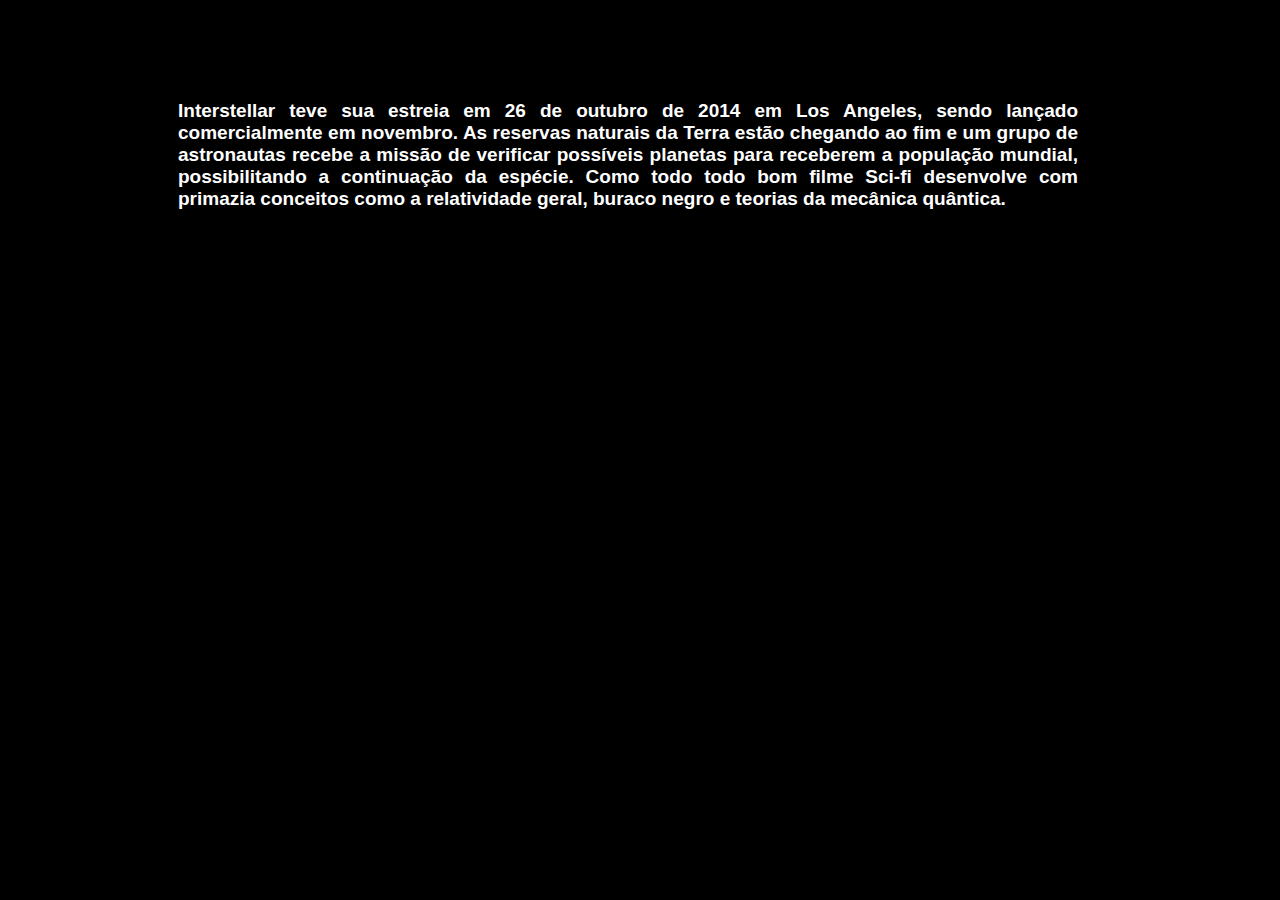
<file: interstrellar.html>
<!DOCTYPE html>
<html lang="en">
<head>
    <meta charset="UTF-8">
    <meta http-equiv="X-UA-Compatible" content="IE=edge">
    <meta name="viewport" content="width=device-width, initial-scale=1.0">
    <title>interstrellar</title>
    <link rel="stylesheet" href="styleinterstellar.css">
</head>
<body>

    </h1>
    <h2 class="text">
        Interstellar teve sua estreia em 26 de outubro de 2014 em Los Angeles, sendo lançado comercialmente em novembro.
        As reservas naturais da Terra estão chegando ao fim e um grupo de astronautas recebe a missão de verificar possíveis planetas para receberem a população mundial, possibilitando a continuação da espécie.
        Como todo todo bom filme Sci-fi desenvolve com primazia conceitos como a relatividade geral, buraco negro e teorias da mecânica quântica.  
    </h2>


  <iframe scr="<iframe width="560" height="315" src="https://www.youtube.com/embed/frD_IiY_A3E" title="YouTube video player" frameborder="0" allow="accelerometer; autoplay; clipboard-write; encrypted-media; gyroscope; picture-in-picture" allowfullscreen class="video" alt="" </iframe>  

</body>
</html>
</file>
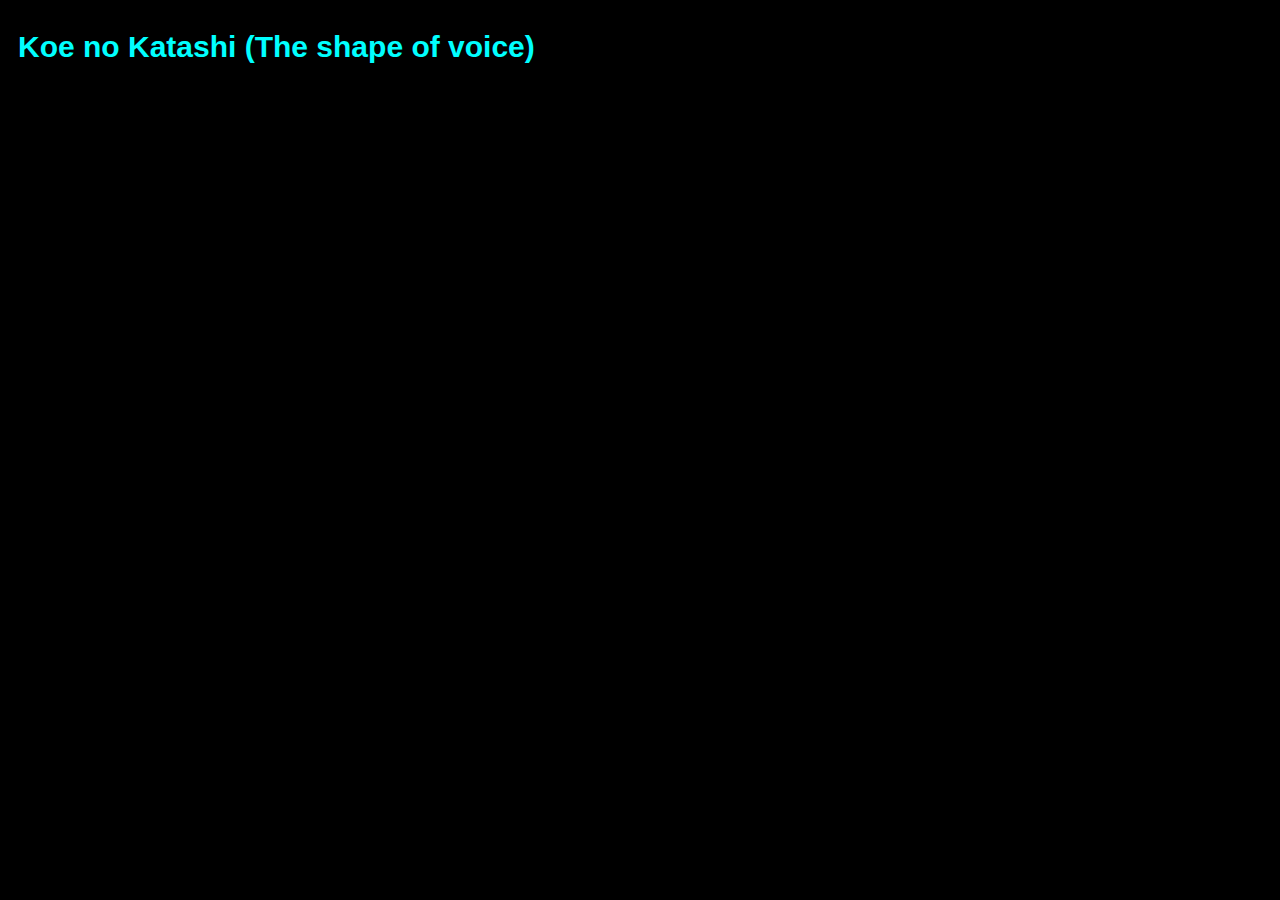
<file: koenokatachi.html>
<!DOCTYPE html>
<html lang="en">
<head>
    <meta charset="UTF-8">
    <meta http-equiv="X-UA-Compatible" content="IE=edge">
    <meta name="viewport" content="width=device-width, initial-scale=1.0">
    <title>KoenoKatashi</title>
    <link rel="stylesheet" href="stylekoenokatashi.css">
</head>
<body>
    <h1 class= "title">
        Koe no Katashi (The shape of voice)
    </h1>
    <h2 class= "subtitle">
        Koe no Katachi (The Shape of voice/A Forma da Voz) lançado em 2016, 
        é um filme animado da produtora japonesa Kyoto Animation, baseado na obra homônima da mangaká Yoshitoki Ōima,
        A animação traz discussões sobre bullying, suicídio, superação e a importância da comunicação.
        A história de Koe no Katachi gira em torno de Shōko Nishimiya, uma estudante do primário que sofre de surdez.
        Tendo uma protagonista com deficiência auditiva (Shouko Nishimiya), apresenta os problemas de Nishimiya de forma 
        realista e mostra que, muitas vezes, o grande problema das pessoas com necessidades especiais está muito mais na interação com o mundo, do que a deficiência em si.
    </h2>

    <iframe width="560" height="310" src="https://www.youtube.com/embed/nfK6UgLra7g" title="YouTube video player" frameborder="0" allow="accelerometer; autoplay; clipboard-write; encrypted-media; gyroscope; picture-in-picture" allowfullscreen
        class="video" alt="" 
    </iframe>

</body>
</html>
</file>
<file: styleinterstellar.css>
body {
    font-family: 'Roboto Mono',monospace;
    text-align:center;
    background-image: url('https://i.pinimg.com/originals/2b/a9/f5/2ba9f52259be0c97c2b6cf958120af64.jpg');
    background-color: #000000;
    background-size: cover;
    background-position: center top;
    background-repeat: no-repeat;
  }
  
  .container {
    text-align: center;
    padding: 20px;
  }
  
  .page-title {
    color: #ffffff;
    margin: 0 0 5px;
  }
  
  .page-subtitle {
    color: #ffffff;
    margin-top: 5px;
  }
  
  .page-logo {
    width: 200px;
  }
  
  .alura-logo {
    width: 40px;
    position: absolute;
    top: 10px;
    right:10px;
  }
  
  .video {
    width: 490px;
    height: 300px;
    position: absolute;
    top: 270px;
    left:750px;
  }
    

.text{
  width: 900px; /* Largura do container do texto*/
  font-size: 19px; /* Tamanho da fonte */
  font-weight: bold; /* Grossura de fonte */
  font-family: "Arial", sans-serif; /* Estilo de fonte */
  text-align: justify; /* Alinhamento*/
  margin-top: 100px;
  margin-left: 170px;
  color:#ffffff
}
</file>
<file: stylekoenokatashi.css>
body {
    font-family: 'Roboto Mono',monospace;
    text-align:center;
    background-image: url('https://images4.alphacoders.com/835/835468.png');
    background-color: #000000;
    background-size: cover;
    background-position: center top;
    background-repeat: no-repeat;
  }
  
  .container {
    text-align: center;
    padding: 20px;
  }
  .title {
    width: 600px; /* Largura do container do texto*/
    font-size: 30px; /* Tamanho da fonte */
    font-weight: bold; /* Grossura de fonte */
    font-family: "font-family:Century Gothic", sans-serif; /* Estilo de fonte */
    text-align: start; /* Alinhamento*/
    margin-top: 30px;
    margin-left: 10px;  
    color:cyan
  }
  .subtitle {
    width: 900px; /* Largura do container do texto*/
    font-size: 15px; /* Tamanho da fonte */
    font-weight: bold; /* Grossura de fonte */
    font-family: "Arial", sans-serif; /* Estilo de fonte */
    text-align: justify; /* Alinhamento*/
    margin-top: 40px;
    margin-left: 30px;
    color:#000000
  }

  .page-title {
    color: #ffffff;
    margin: 0 0 5px;
  }
  
  .page-subtitle {
    color: #ffffff;
    margin-top: 5px;
  }
  
  .page-logo {
    width: 200px;
  }
  
  .alura-logo {
    width: 40px;
    position: absolute;
    top: 10px;
    right:10px;
  }
  
.video {
  width: 490px;
  height: 300px;
  position: absolute;
  top: 270px;
  left:30px;
}
</file>
